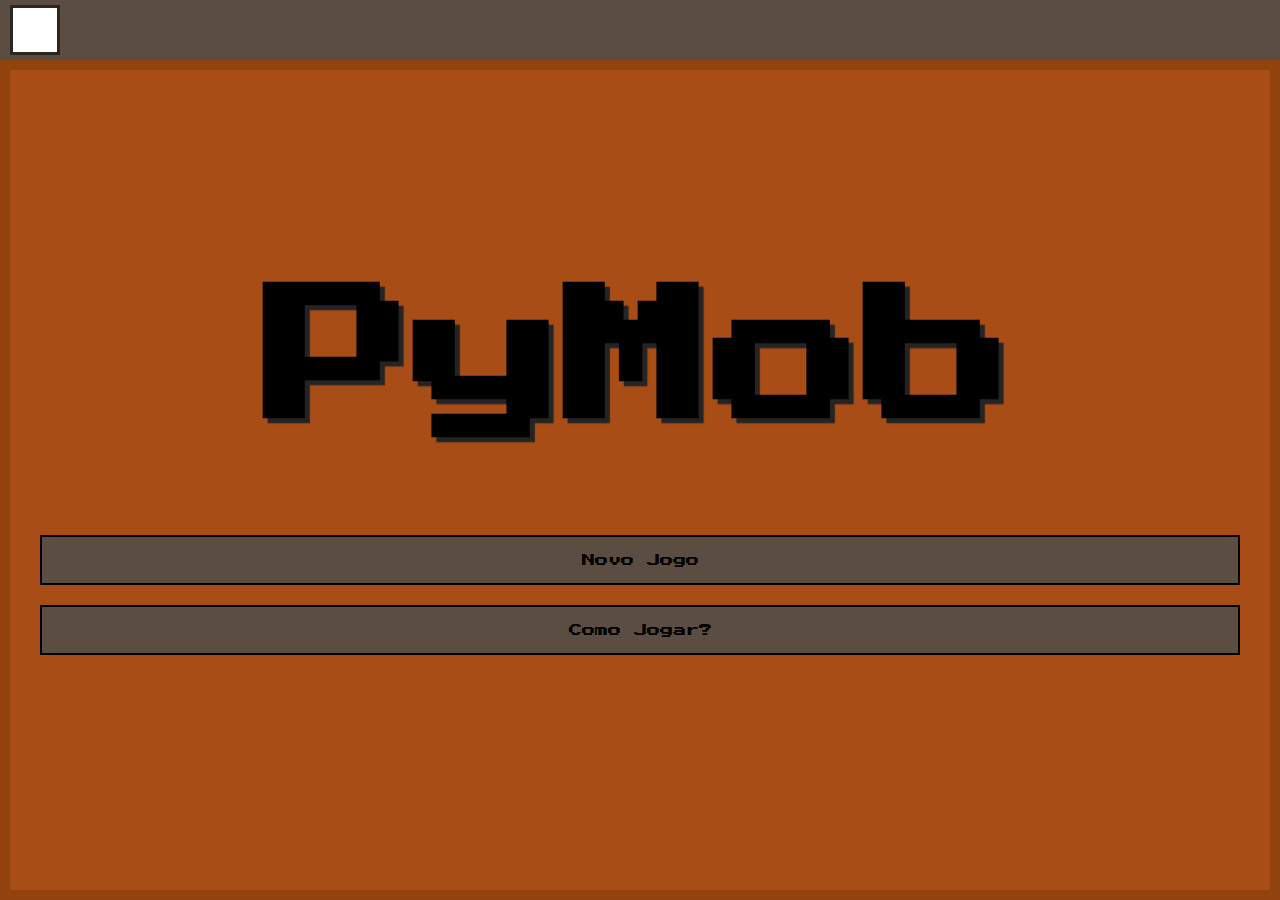
<file: index.html>
<!DOCTYPE html>
<html lang="pt-br">
<head>
    <meta charset="UTF-8">
    <meta http-equiv="X-UA-Compatible" content="IE=edge">
    <meta name="viewport" content="width=device-width, initial-scale=1.0">
    <title>PyMob 2.0 Menu</title>

    <link rel="preconnect" href="https://fonts.gstatic.com">
    <link href="https://fonts.googleapis.com/css2?family=Press+Start+2P&display=swap" rel="stylesheet"> 

    <link rel="stylesheet" href="css/components/reset.css">
    <link rel="stylesheet" href="css/components/main-header.css">
    <link rel="stylesheet" href="css/componentsMenu/menu-section.css">
    <link rel="stylesheet" href="css/componentsMenu/main-title.css">
    <link rel="stylesheet" href="css/components/main-button.css">
    <link rel="stylesheet" href="css/components/close-menu.css">
    <link rel="stylesheet" href="css/componentsMenu/wrapper-menu-close.css">
    <link rel="stylesheet" href="css/componentsMenu/menu-help.css">
    <link rel="stylesheet" href="css/componentsMenu/title-help.css">
    <link rel="stylesheet" href="css/componentsMenu/text-help.css">
</head>
<body>
    <header class="main-header">
        <div class="_squareUser"></div>
    </header>
    
    <section class="menu-section">
        <h1 class="main-title">PyMob</h1>
        <a href="screen-generatedMob.html"><button class="main-button menu">Novo Jogo</button></a>
        <button class="main-button menu open">Como Jogar?</button>

        <div class="menu-help">
            <div class="wrapper-menu-close">
            <p>Press [ESC] to close</p>
                <div class="close-menu">
                    <div class="close-menu-line _one"></div>
                    <div class="close-menu-line _two"></div>
                </div>
            </div>
            <h2 class="title-help">Controles:</h2>
            <p class="text-help">Mouse1<br>ESC <br>Algumas outras teclas</p>

            <h2 class="title-help">Como jogar:</h2>
            
            <h3 class="title-help _second">Geração</h3>
            <p class="text-help">Um mob será gerado com suas habilidade(defesa,força e estamina) aleatórias.</p>
            
            <h3 class="title-help _second">Batalha</h3>
            <p class="text-help">Você pode atacar, regenerar, atacar com um ataque especial e fugir. <br>
            A força do seu ataque é a estamina x força. <br>
            A regeneração é estamina x defesa. <br>
            Ataque especial consiste em um ataque que podera dar 2x mais dano, porém sua regeneração será afetada. <br>
            Você poderá fugir (Se tiver sorte). </p>
            
            <h3 class="title-help _second">Points e Level</h3>
            <p class="text-help">Partidas ganhas lhe daram level e points. Points servem para comprar mais atributos e level lhe colocará contra inimigos mais fortes, que consequentemente lhe dará mais points.</p>
        </div>
    </section>

    <script src="./scripts/menu-help.js"></script>
</body>
</html>
</file>
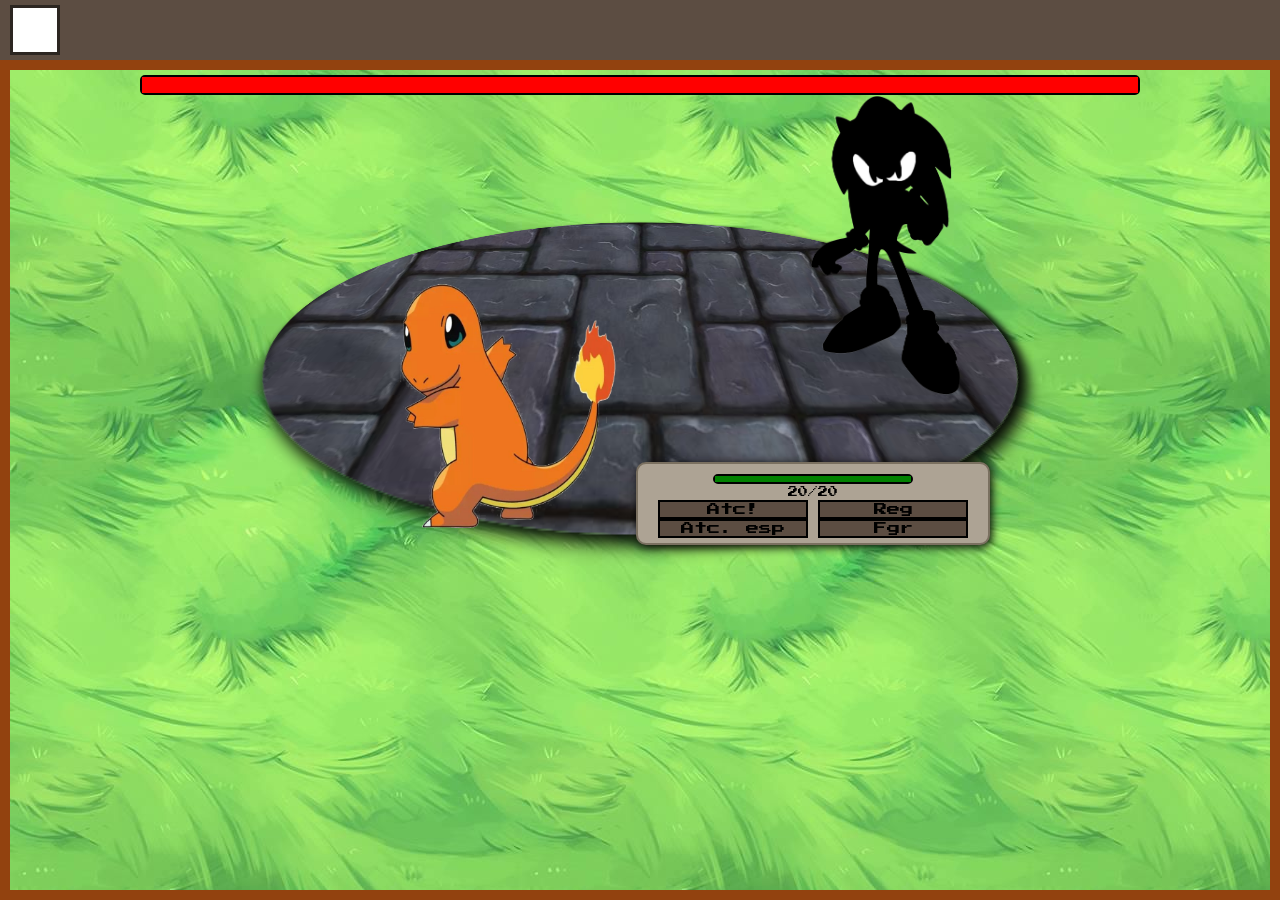
<file: screen-battle.html>
<!DOCTYPE html>
<html lang="pt-br">
<head>
    <meta charset="UTF-8">
    <meta http-equiv="X-UA-Compatible" content="IE=edge">
    <meta name="viewport" content="width=device-width, initial-scale=1.0">
    <title>PyMob Battle</title>

    <link rel="preconnect" href="https://fonts.gstatic.com">
    <link href="https://fonts.googleapis.com/css2?family=Press+Start+2P&display=swap" rel="stylesheet"> 

    <link rel="stylesheet" href="css/components/reset.css">
    <link rel="stylesheet" href="css/components/main-header.css">
    <link rel="stylesheet" href="css/componentsBattle/battle-section.css">
    <link rel="stylesheet" href="css/componentsBattle/main-lifeBar.css">
    <link rel="stylesheet" href="css/componentsBattle/wrapper-battleArea.css">
    <link rel="stylesheet" href="css/components/main-img.css">
    <link rel="stylesheet" href="css/componentsBattle/damage-value.css">
    <link rel="stylesheet" href="css/componentsBattle/card-status.css">
    <link rel="stylesheet" href="css/componentsBattle/text-status.css">
    <link rel="stylesheet" href="css/components/main-button.css">
</head>
    
<body>
    <header class="main-header">
        <div class="_squareUser"></div>
    </header>

    <section class="battle-section">
        <progress id="enemyLifeBar" class="main-lifeBar _enemy" max="100" value="100"></progress>
        
        <div class="wrapper-battleArea">
            <img class="main-img _enemy" src="assets/enemy.png" alt="">
            <div class="circle-floor"></div>
            <p id="statusDamageEnemy" class="damage-value"></p>
        
            <div class="card-status">
                <progress id="mobLifeBar" class="main-lifeBar _mob" max="20" value="20"></progress>
                <p class="text-status">20/20</p>
                <button id="atk" class="main-button _status" onclick="action('atk')">Atc!</button>
                <button id="reg" class="main-button _status" onclick="action('reg')">Reg</button><br>
                <button id="atkE" class="main-button _status" onclick="action('atkE')">Atc. esp</button>
                <button id="fgr" class="main-button _status" onclick="action('fgr')">Fgr</button>
            </div>

            <img class="main-img _mob" src="assets/charmander.com.png" alt="">
            <p id="statusDamageMob" class="damage-value"></p>
        </div>
    </section>
    
    <script src="scripts/battle.js"></script>
</body>
</html>
</file>
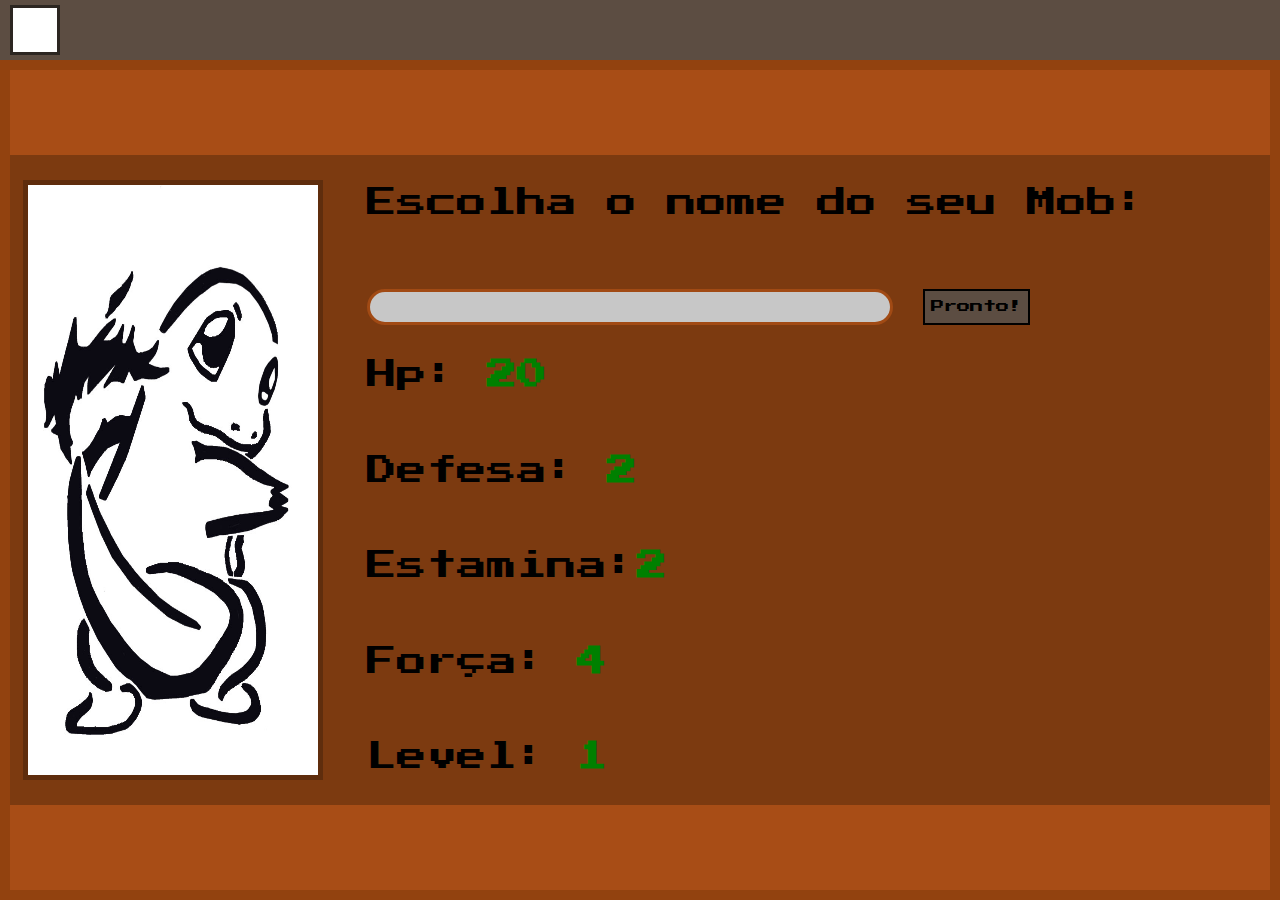
<file: screen-generatedMob.html>
<!DOCTYPE html>
<html lang="pt-br">
<head>
    <meta charset="UTF-8">
    <meta http-equiv="X-UA-Compatible" content="IE=edge">
    <meta name="viewport" content="width=device-width, initial-scale=1.0">
    <title>PyMob 2.0 Game</title>

    <link rel="preconnect" href="https://fonts.gstatic.com">
    <link href="https://fonts.googleapis.com/css2?family=Press+Start+2P&display=swap" rel="stylesheet"> 

    <link rel="stylesheet" href="css/components/reset.css">
    <link rel="stylesheet" href="css/components/main-header.css">
    <link rel="stylesheet" href="css/componentsGeneratedMob/generated-section.css">
    <link rel="stylesheet" href="css/componentsGeneratedMob/main-figure.css">
    <link rel="stylesheet" href="css/components/main-img.css">
    <link rel="stylesheet" href="css/componentsGeneratedMob/status-card.css">
    <link rel="stylesheet" href="css/componentsGeneratedMob/main-input.css">
    <link rel="stylesheet" href="css/components/main-button.css">
    <link rel="stylesheet" href="css/componentsGeneratedMob/main-value.css">
</head>
<body>
    <header class="main-header">
        <div class="_squareUser"></div>
    </header>

    <section class="generated-section">
        <figure class="main-figure">
            <img class="main-img" src="assets/mob.jpg" alt="">
        </figure>
        <div class="status-card">
            <label class="main-text" for="name">Escolha o nome do seu Mob:</label><br>
            <div class="wrapper-input">
                <input class="main-input inputName" id="name" type="text" maxlength="12" minlength="2" required>
                <button class="main-button readyB" onclick="defName()">Pronto!</button>
            </div>

            <p class="main-text hp">Hp:   <strong id="hp" class="main-value">0</strong></p>
            <p class="main-text">Defesa:  <strong id="defense" class="main-value">0</strong></p>
            <p class="main-text">Estamina:<strong id="stamina" class="main-value">0</strong></p>
            <p class="main-text">Força:   <strong id="strength" class="main-value">0</strong></p>
            <p class="main-text">Level:   <strong id="level" class="main-value">0</strong></p>
            <p style="display: none" id="points"></p>        
        </div>
    </section>

    <script src="./scripts/mob-object.js"></script>
    <script src="./scripts/def-name.js"></script>
</body>
</html>
</file>
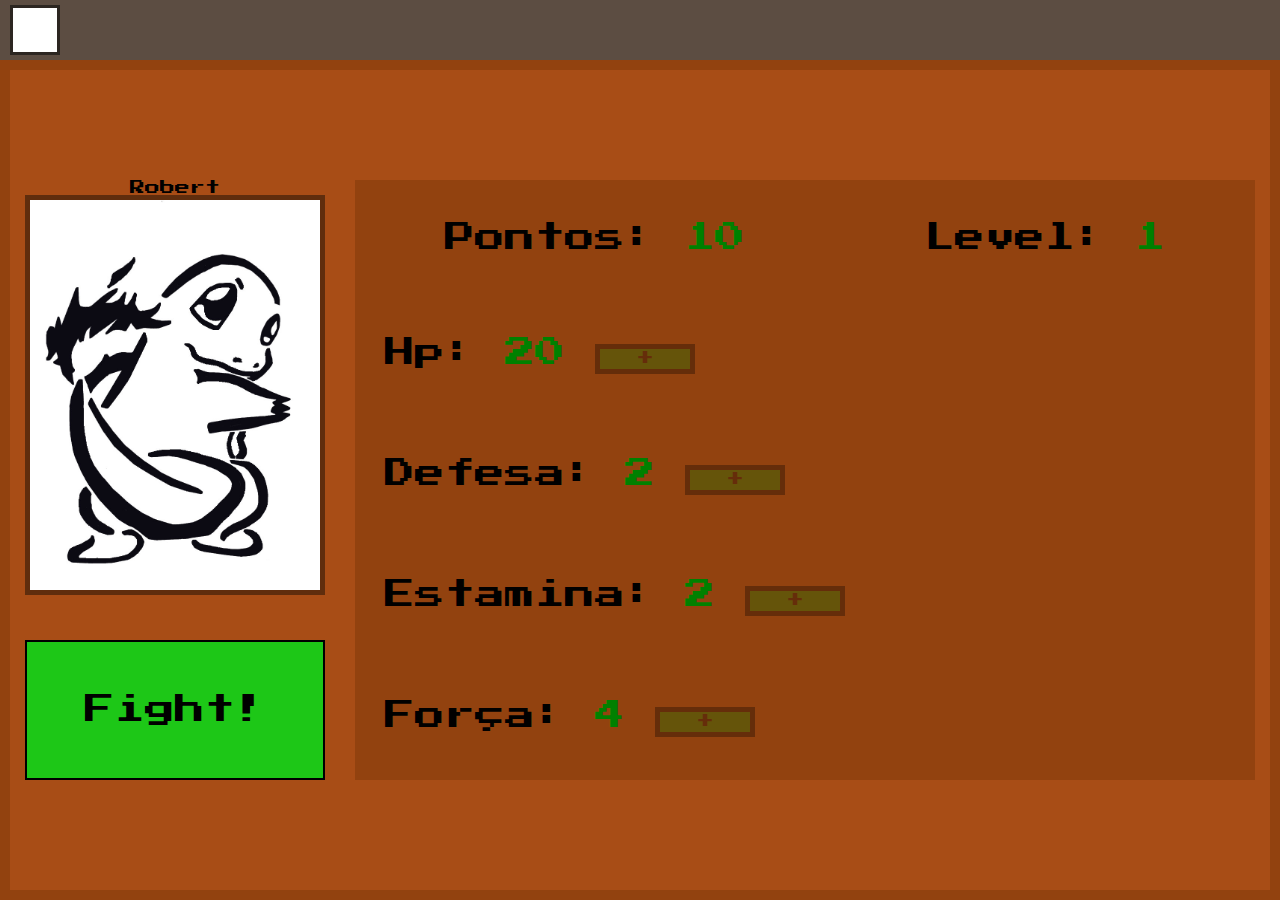
<file: screen-showAttributes.html>
<!DOCTYPE html>
<html lang="pt-br">
<head>
    <meta charset="UTF-8">
    <meta http-equiv="X-UA-Compatible" content="IE=edge">
    <meta name="viewport" content="width=device-width, initial-scale=1.0">
    <title>PyMob Attributes</title>

    <link rel="preconnect" href="https://fonts.gstatic.com">
    <link href="https://fonts.googleapis.com/css2?family=Press+Start+2P&display=swap" rel="stylesheet"> 

    <link rel="stylesheet" href="css/components/reset.css">
    <link rel="stylesheet" href="css/components/main-header.css">
    <link rel="stylesheet" href="css/componentsAttributes/attributes-section.css">
    <link rel="stylesheet" href="css/componentsAttributes/wrapper-card-name.css">
    <link rel="stylesheet" href="css/componentsAttributes/wrapper-mobCard.css">
    <link rel="stylesheet" href="css/components/main-img.css">
    <link rel="stylesheet" href="css/componentsAttributes/second-button.css">
    <link rel="stylesheet" href="css/componentsAttributes/attributes-card.css">
    <link rel="stylesheet" href="css/componentsAttributes/main-value-attributes.css">
    <link rel="stylesheet" href="css/componentsAttributes/main-addButton.css">

</head>
<body>
    <header class="main-header">
        <div class="_squareUser"></div>
    </header>

    <section class="attributes-section">
        <div class="wrapper-card-name">
            <figure class="wrapper-mobCard">
                <figcaption id="name" class="nameCaption">Nome aqui</figcaption>
                <img class="main-img _attributeSection" src="assets/mob.jpg" alt="">
            </figure>
            <a href="screen-battle.html"><button id="start" class="second-button play" onclick="startBattle()">Fight!</button></a>
        </div>

        <div class="attributes-card">
            <div class="points-level">
                <p class="main-text">Pontos: <span id="points" class="main-value-attributes">0</span></p>
                <p class="main-text">Level: <span id="level" class="main-value-attributes">0</span></p>
            </div>

            <p class="main-text">Hp:
                 <span id="hp" class="main-value-attributes">0</span><button class="main-addButton" >+</button></p>

            <p class="main-text">Defesa: 
                <span id="defense" class="main-value-attributes"></span><button class="main-addButton">+</button></p>

            <p class="main-text">Estamina: 
                <span id="stamina" class="main-value-attributes">0</span><button class="main-addButton">+</button></p>

            <p class="main-text">Força:
                <span id="strength" class="main-value-attributes"></span><button class="main-addButton">+</button></p>
        </div>
    </section>

    <script src="./scripts/mob-object.js"></script>
    <script src="./scripts/attributes-script.js"></script>
</body>
</html>
</file>
<file: css/components/main-header.css>
.main-header {
    display: flex;
    align-items: center;
    background-color: #5C4D42;
    height: 60px;
    width: 100%;
    position: relative;
}

.main-header ._squareUser {
    background-color: #fff;
    box-sizing: border-box;
    border: 3px solid #2c2621;
    margin-left: 10px;
    height: 50px;
    width: 50px;
}
</file>
<file: css/componentsMenu/menu-section.css>
.menu-section {
    display: flex;
    flex-direction: column;

    background-color: #A84D16;
    height: calc(100vh - 60px);
    width: 100%;

    border: 10px solid #92420f;
    box-sizing: border-box;

    text-align: center;
    align-items: center;
    justify-content: center;
    position: relative;
}
</file>
<file: css/componentsMenu/main-title.css>
.main-title {
    text-shadow: 5px 5px 1px #242424;
    font-size: 15rem;
    margin-bottom: 100px;
}
</file>
<file: css/components/main-button.css>
.main-button {
    font-family: "Press Start 2P", cursive;
    background-color: #5C4D42;
    border: 2px solid #000;
    transition: transform 100ms;
}

.main-button.menu {
    height: 5rem;
    width: 120rem;
    margin-bottom: 20px;
}

.main-button:hover {
    transform: scale(1.02);
}

.main-button._status {
    width: 15rem;
    margin: 0;
}
</file>
<file: css/components/close-menu.css>
.close-menu .close-menu-line {
    background-color: #fff;
    height: 30px;
    width: 3px;
}

.close-menu .close-menu-line._one{
    transform: rotate(45deg) translate(-10px, 10px);
}

.close-menu .close-menu-line._two {
    transform: rotate(-45deg) translate(11px, -31px);
}

.close-menu:hover {
    opacity: 50%;
}
</file>
<file: css/componentsMenu/wrapper-menu-close.css>
.wrapper-menu-close {
    display: flex;
    justify-content: space-between;
}
</file>
<file: css/componentsMenu/menu-help.css>
.menu-help {
    display: none;
}

.menu-help.on{
    display: block;
    background-color: #A84D16;
    border: 10px solid #92420F;
    box-sizing: border-box;
    height: 50rem;
    width: 100rem;

    position: absolute;
}
</file>
<file: css/componentsMenu/title-help.css>
.title-help {
    margin-top: 30px;
    margin-bottom: 10px;
}

.title-help._second {
    margin-top: 15px;
    margin-bottom: 0;
}
</file>
<file: css/componentsMenu/text-help.css>
.text-help {
    color: #141414;
    text-align: center;
    margin: 10px 100px;
}
</file>
<file: css/componentsBattle/battle-section.css>
.battle-section {
    display: flex;
    flex-direction: column;
    align-items: center;
    background-image: url('../../assets/background.jpg');
    box-sizing: border-box;
    border: 10px solid #92420f;
    height: calc(100vh - 60px);
    width: 100vw;
    overflow: hidden;

}
</file>
<file: css/componentsBattle/main-lifeBar.css>
.main-lifeBar {
    box-sizing: border-box;
    border: 2px solid #000;
    border-radius: 5px;
    height: 2rem;
    width: 100rem;
    margin-top: 0.5rem;
}
/*Mozilla Progress Bar*/
.main-lifeBar::-moz-progress-bar {
    background-color: red;
}

.main-lifeBar::-moz-progress-value {
    background-color: #fff;
}

/*Webkit Progress Bar*/
.main-lifeBar::-webkit-progress-bar {
    background-color: #fff;
}

.main-lifeBar::-webkit-progress-value {
    background-color: red;
}

.main-lifeBar._mob {
    width: 20rem;
    height: 1rem;
}

.main-lifeBar._mob::-moz-progress-bar {
    background-color: green;
}

.main-lifeBar._mob::-moz-progress-value {
    background-color: #fff;
}

/*Webkit Progress Bar*/
.main-lifeBar._mob::-webkit-progress-bar {
    background-color: #fff;
}

.main-lifeBar._mob::-webkit-progress-value {
    background-color: green;
}
</file>
<file: css/componentsBattle/wrapper-battleArea.css>
.wrapper-battleArea {
    display: flex;
    align-items: center;
    position: relative;
    height: 45rem;
}

.wrapper-battleArea .circle-floor {
    background-image: url('../../assets/stone.jpg');
    border-radius: 50%;
    box-shadow: 5px 5px 10px #000;
    height: 35rem;
    width: 70rem;
    transform: perspective(30rem) rotateX(40deg);
    z-index: 0;
}
</file>
<file: css/components/main-img.css>
.main-img {
    height: 60rem;
    width: 30rem;
    border: 5px solid #5f2d0d;
    box-sizing: border-box;
}

.main-img._attributeSection {
    height: 40rem;
    width: 30rem;
    border: 5px solid #5f2d0d;
}

.main-img._enemy {
    height: 30rem;
    width: 15rem;
    border: none;
    position: absolute;
    top: 0px;
    right: 30px;
    z-index: 3;
}

.main-img._enemy:hover {
    transform: scale(1.02);
}

.main-img._mob {
    height: 30rem;
    width: 50rem;
    border: none;
    position: absolute;
    left: -50px;
    bottom: 0px;
    z-index: 3;
}

.main-img._mob:hover {
    transform: scale(1.02);
}
</file>
<file: css/componentsBattle/damage-value.css>
.damage-value {
    font-size: 2rem;
}

.damage-value._enemyDmg {
    color: red;
    position: absolute;
    top: 50px;
    right: 200px;
}

.damage-value._enemyReg {
    color: green;
    position: absolute;
    top: 50px;
    right: 200px;
}

/*MOB*/

.damage-value._mobDmg {
    color: red;
    position: absolute;
    bottom: 100px;
    left: 50px;
}

.damage-value._mobReg {
    color: rgb(3, 209, 3);
    position: absolute;
    bottom: 100px;
    left: 50px;
}
</file>
<file: css/componentsBattle/card-status.css>
.card-status {
    background-color: rgb(173, 163, 148);
    border: 2px solid rgb(122, 112, 96);
    box-shadow: 2px 2px 10px #000;
    border-radius: 10px;
    width: 35rem;
    min-width: 350px;
    padding: 5px 0;
    text-align: center;
    position: absolute;
    right: 0px;
    bottom: 0px;
}

.card-status .text-status {
    margin: 3px 0;
}
</file>
<file: css/componentsBattle/text-status.css>
.text-status {
    font: 1rem 'Press Start 2P';
}
</file>
<file: css/componentsGeneratedMob/generated-section.css>
.generated-section {
    display: flex;

    background-color: #A84D16;
    height: calc(100vh - 60px);
    width: 100%;

    border: 10px solid #92420f;
    box-sizing: border-box;

    justify-content: space-around;
    align-items: center;
}
</file>
<file: css/componentsGeneratedMob/main-figure.css>
.main-figure {
    display: flex;
    flex-direction: column;
    background-color: #7c3a10;
    height: 65rem;
    width: 35rem;
    align-items: center;
    justify-content: center;
}
</file>
<file: css/componentsGeneratedMob/status-card.css>
.status-card {
    display: flex;
    flex-direction: column;
    justify-content: space-around;
    background-color: #7c3a10;
    height: 65rem;
    width: 100rem;

    font: 3rem "Press Start 2P", cursive;
}

.status-card .wrapper-input {
    display: flex;
}

.status-card .main-text {
    margin: 3rem;
}
</file>
<file: css/componentsGeneratedMob/main-input.css>
.main-input {
    background-color: #c7c7c7;
    border: 3px solid #a14a14;
    height: 30px;
    border-radius: 20px;
    padding: 0 10px;
    font: 2rem "Press Start 2P";
}

.main-input.inputName {
    width: 50rem;
    margin: 0 3rem;
}
</file>
<file: css/componentsGeneratedMob/main-value.css>
.main-value {
    color: green;
}
</file>
<file: css/componentsAttributes/attributes-section.css>
.attributes-section {
    display: flex;

    background-color: #A84D16;
    height: calc(100vh - 60px);
    width: 100vw;

    border: 10px solid #92420f;
    box-sizing: border-box;

    justify-content: space-around;
    align-items: center;
}
</file>
<file: css/componentsAttributes/wrapper-card-name.css>
.wrapper-card-name {
    display: flex;
    flex-direction: column;
    height: 60rem;
    justify-content: space-between;
}
</file>
<file: css/componentsAttributes/wrapper-mobCard.css>
.wrapper-mobCard {
    text-align: center;
}

.wrapper-mobCard .nameCaption {
    font-size: 1.5rem;
}
</file>
<file: css/componentsAttributes/second-button.css>
.second-button {
    background-color: rgb(29, 199, 23);
    box-sizing: border-box;
    border: 2px solid #000;
    font: 3rem "Press Start 2P", cursive;
    height: 14rem;
    width: 30rem;
}

.second-button:hover {
    transform: scale(1.02);
}
</file>
<file: css/componentsAttributes/attributes-card.css>
.attributes-card {
    display: flex;
    flex-direction: column;
    justify-content: space-around;
    background-color: #92420f;
    height: 60rem;
    width: 90rem;

    font: 3rem "Press Start 2P", cursive;
}

.attributes-card .points-level {
    display: flex;
    justify-content: space-around;
}

.attributes-card .main-text {
    margin: 0 3rem;
}
</file>
<file: css/componentsAttributes/main-value-attributes.css>
.main-value-attributes {
    color: green;
}
</file>
<file: css/componentsAttributes/main-addButton.css>
.main-addButton {
    display: inline-flex;
    font: 1.8rem "Press Start 2P", cursive;
    background-color: green;
    border: 5px solid #000;
    justify-content: center;
    height: 3rem;
    width: 10rem;
    margin: 0 30px;

    opacity: 30%;
}

.main-addButton:hover {
    opacity: 100%;
}
</file>
